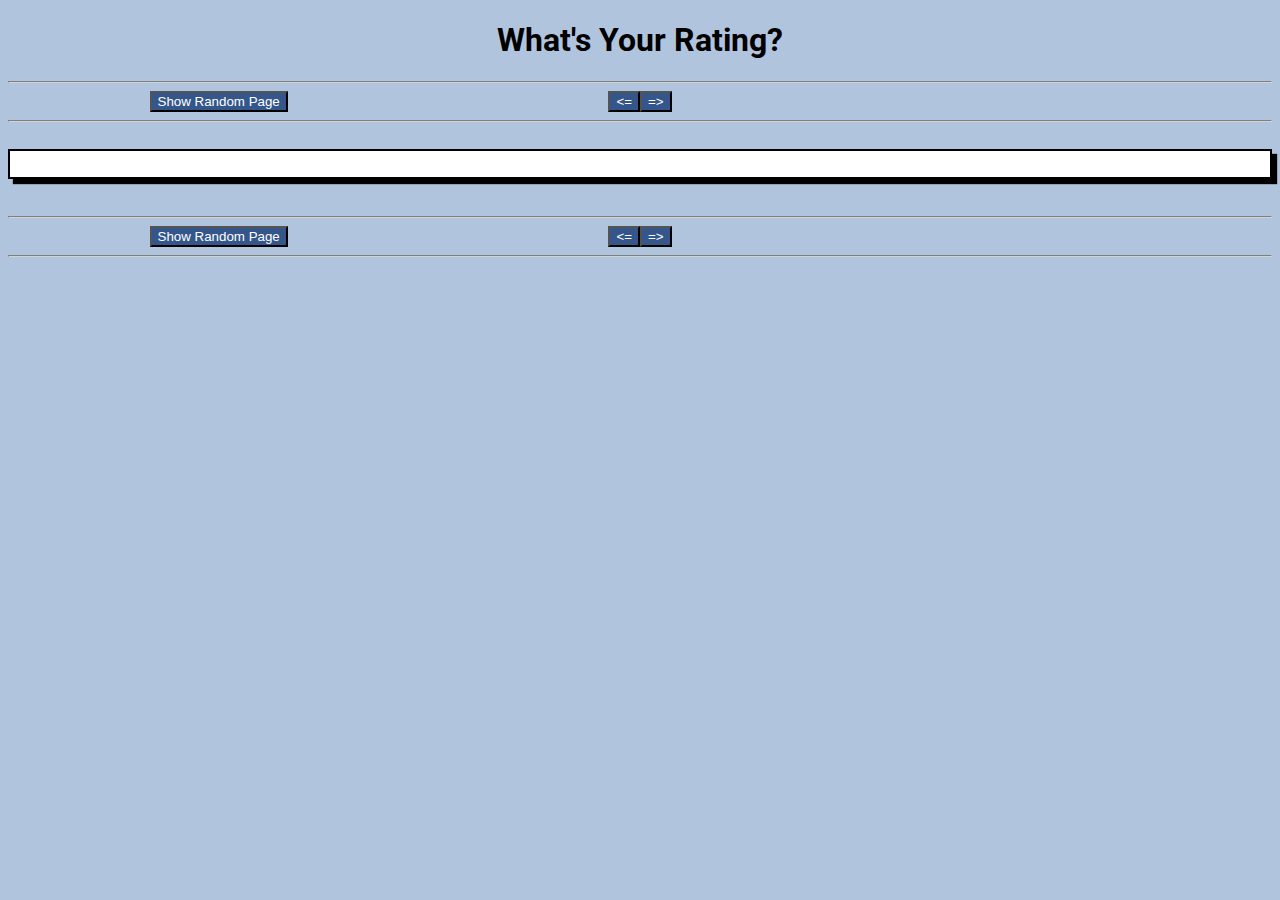
<file: index.html>
<!DOCTYPE html>
<html lang="en">
<head>
  <meta charset="UTF-8">
  <meta name="viewport" content="width=device-width, initial-scale=1.0">
  <meta http-equiv="X-UA-Compatible" content="ie=edge">
  <link rel="stylesheet" href="index.css">
  <title>My Motivation</title>
  <link rel="preconnect" href="https://fonts.gstatic.com">
  <link href="https://fonts.googleapis.com/css2?family=Roboto:wght@500&display=swap" rel="stylesheet">

</head>
<body id="body" class="container center">
  <div id="data-div"></div>
  <h1 class="app-title">What's Your Rating?</h1>
  <hr>


  <div class="btn-holder">
    <div class="left-btns">
      <button id="random-page1" class="randomize">Show Random Page</button>
    </div>

    <div class="center-btns">
      <button id="back1" class="back"><=</button>
      <button id="forward1" class="forward">=></button>
    </div>
    
    <div class="right-btns">
      <button id="show-other1" class="show-other hidden">Show My Favorite(s)</button>
    </div>
  </div>



  <hr>
  <div id="page-num-display1" class="page-number"></div>
  <br>
  <div id="quotes-container" class="quotes-container">
    <ul id="quote-list">
    </ul>
  </div>
  <br>
  <hr>


  <div class="btn-holder">
    <div class="left-btns">
      <button id="random-page2" class="randomize">Show Random Page</button>
    </div>

    <div class="center-btns">
      <button id="back2" class="back"><=</button>
      <button id="forward2" class="forward">=></button>
    </div>
    
    <div class="right-btns">
      <button id="show-other2" class="show-other hidden">Show My Favorite(s)</button>
    </div>
  </div>

  <hr>
   <div id="page-num-display2" class="page-number"></div>

<script defer src="index.js"></script>
</body>
</html>
</file>
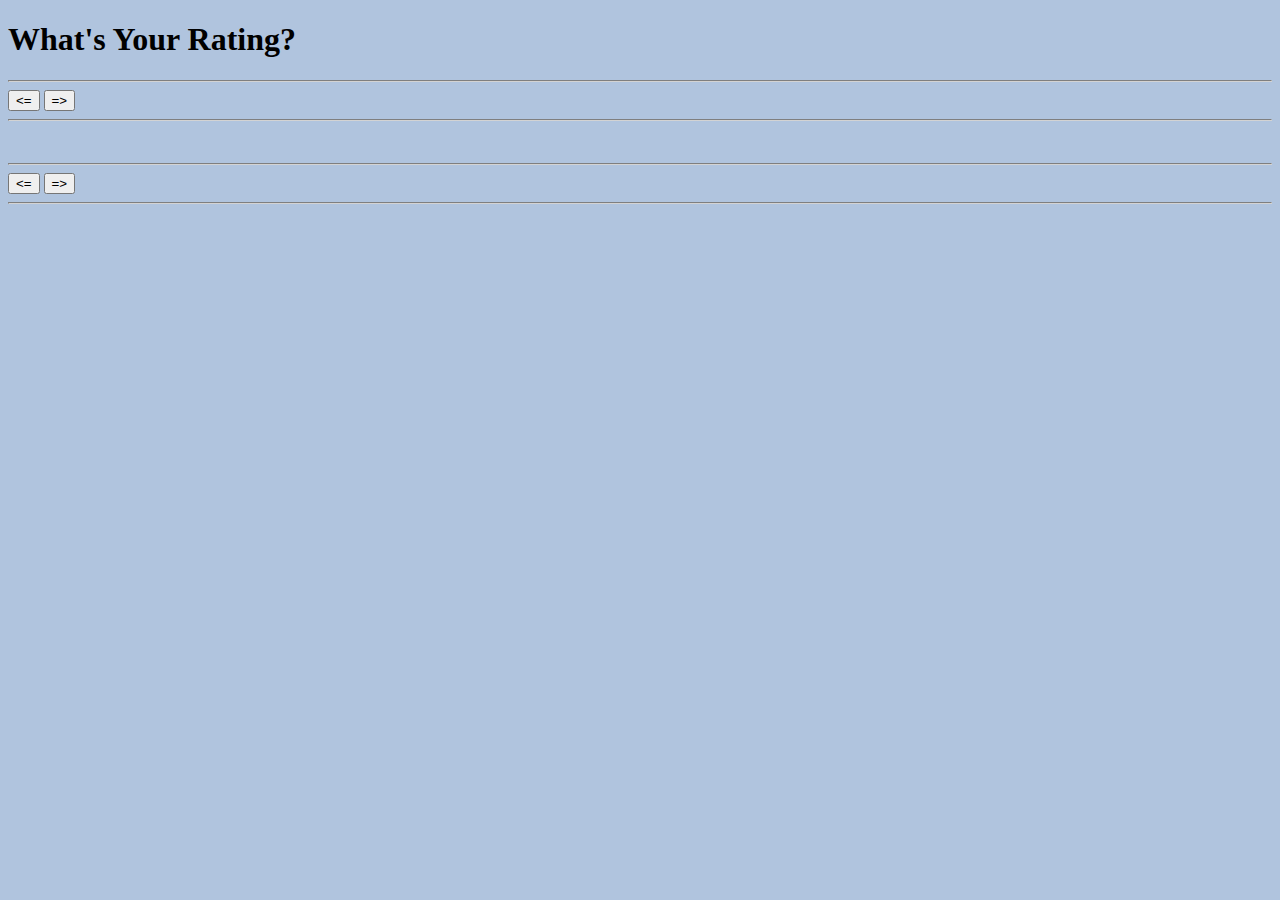
<file: MVP_2021-21-04_sent_in/index.html>
<!DOCTYPE html>
<html lang="en">
<head>
  <meta charset="UTF-8">
  <meta name="viewport" content="width=device-width, initial-scale=1.0">
  <meta http-equiv="X-UA-Compatible" content="ie=edge">
  <link rel="stylesheet" href="index.css">
  <title>Motivation</title>
</head>
<body id='body' class='container center'>
  <h1>What's Your Rating?</h1>
  <hr>
  <button id="back1"><=</button>
  <button id="forward1">=></button>
  <hr>
  <br>
  <div>
    <ul id="quote-list">
    </ul>
  </div>
  <hr>
  <button id="back2"><=</button>
  <button id="forward2">=></button>
  <hr>
<script defer src="index.js"></script>
</body>
</html>
</file>
<file: index.css>
body {
    background-color: lightsteelblue;
    font-family: 'Roboto', sans-serif;
}

hr {
    border-color: lightgray; 
}

.hidden {
    display: none;
}

.btn-holder {
    display: grid;
    grid-template-columns: 1fr 1fr 1fr;
}

.left-btns {
    display: flex;
    justify-content: center;
    /* display: flex; */
    /* justify-content: right; */
    /* align-self:center; */
    grid-column: 1;
}

.center-btns {
    display: flex;
    justify-content:center;
    grid-column: 2;
}

.right-btns {
    display: flex;
    justify-content: center;
    grid-column: 3;
}

#pNum1 {
    size: 2;
}

.remove-dots {
    list-style: none;
}

/*
.hidden {
    display: none;
}

/* Thanks, John Souza, for the styling hints below:
   https://github.com/jls-github/jokes-app
*/

button {
    background-color: #34568B; /* 2020 Color of the Year */
    color: white;
}

.app-title {
    text-align: center;
}

.quotes-container {
    border: 2px solid black;
    background: white;
    padding: 5px;
    margin-bottom: 10px;
    box-shadow: 5px 5px 1px;
}

.page-number {
    text-align: center;
    
}
</file>
<file: MVP_2021-21-04_sent_in/index.css>
body {background-color: lightsteelblue;}

hr {
    /* color: black;
    background-color: black; */
    border-color: lightgray;
    /* border-color: black; */
    /* border-color: red; */
}

/* 
8a2be2 : purple?
*/
</file>
